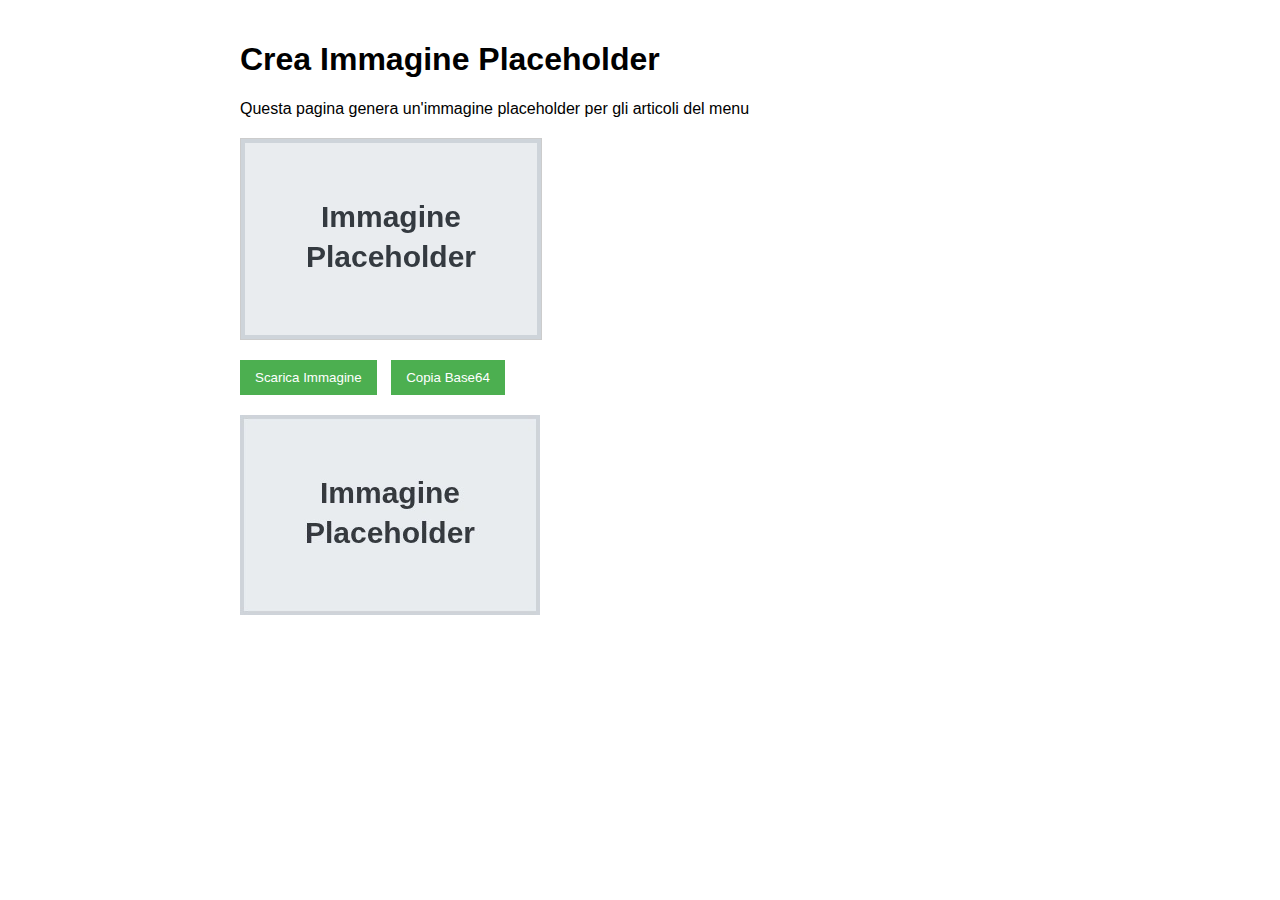
<file: create_placeholder.html>
<!DOCTYPE html>
<html>
<head>
    <title>Genera Placeholder</title>
    <style>
        body {
            font-family: Arial, sans-serif;
            margin: 20px;
            max-width: 800px;
            margin: 0 auto;
            padding: 20px;
        }
        canvas {
            border: 1px solid #ccc;
            display: block;
            margin: 20px 0;
        }
        button {
            padding: 10px 15px;
            background: #4CAF50;
            color: white;
            border: none;
            cursor: pointer;
            margin-right: 10px;
        }
        img {
            max-width: 100%;
            display: block;
            margin: 20px 0;
        }
    </style>
</head>
<body>
    <h1>Crea Immagine Placeholder</h1>
    <p>Questa pagina genera un'immagine placeholder per gli articoli del menu</p>
    
    <div>
        <canvas id="canvas" width="300" height="200"></canvas>
        <div>
            <button id="downloadButton">Scarica Immagine</button>
            <button id="copyButton">Copia Base64</button>
        </div>
        <p id="status"></p>
    </div>
    <img id="preview">
    
    <script>
        // Funzione per disegnare un placeholder sul canvas
        function drawPlaceholder() {
            const canvas = document.getElementById('canvas');
            const ctx = canvas.getContext('2d');
            
            // Sfondo
            ctx.fillStyle = '#E9ECEF';
            ctx.fillRect(0, 0, canvas.width, canvas.height);
            
            // Bordo
            ctx.strokeStyle = '#CED4DA';
            ctx.lineWidth = 4;
            ctx.strokeRect(2, 2, canvas.width-4, canvas.height-4);
            
            // Testo
            ctx.fillStyle = '#343A40';
            ctx.font = 'bold 30px Arial';
            ctx.textAlign = 'center';
            ctx.textBaseline = 'middle';
            ctx.fillText('Immagine', canvas.width/2, canvas.height/2 - 20);
            ctx.fillText('Placeholder', canvas.width/2, canvas.height/2 + 20);
            
            // Aggiorna l'anteprima
            updatePreview();
        }
        
        // Aggiorna l'immagine di anteprima
        function updatePreview() {
            const canvas = document.getElementById('canvas');
            const preview = document.getElementById('preview');
            preview.src = canvas.toDataURL('image/jpeg');
        }
        
        // Scarica l'immagine
        document.getElementById('downloadButton').addEventListener('click', function() {
            const canvas = document.getElementById('canvas');
            const dataURL = canvas.toDataURL('image/jpeg');
            
            const a = document.createElement('a');
            a.href = dataURL;
            a.download = 'placeholder.jpg';
            document.body.appendChild(a);
            a.click();
            document.body.removeChild(a);
            
            document.getElementById('status').textContent = 'Immagine scaricata!';
        });
        
        // Copia il base64
        document.getElementById('copyButton').addEventListener('click', function() {
            const canvas = document.getElementById('canvas');
            const dataURL = canvas.toDataURL('image/jpeg');
            
            navigator.clipboard.writeText(dataURL)
                .then(() => {
                    document.getElementById('status').textContent = 'Base64 copiato negli appunti!';
                })
                .catch(err => {
                    document.getElementById('status').textContent = 'Errore: ' + err;
                });
        });
        
        // Disegna il placeholder all'avvio
        window.onload = drawPlaceholder;
    </script>
</body>
</html>
</file>
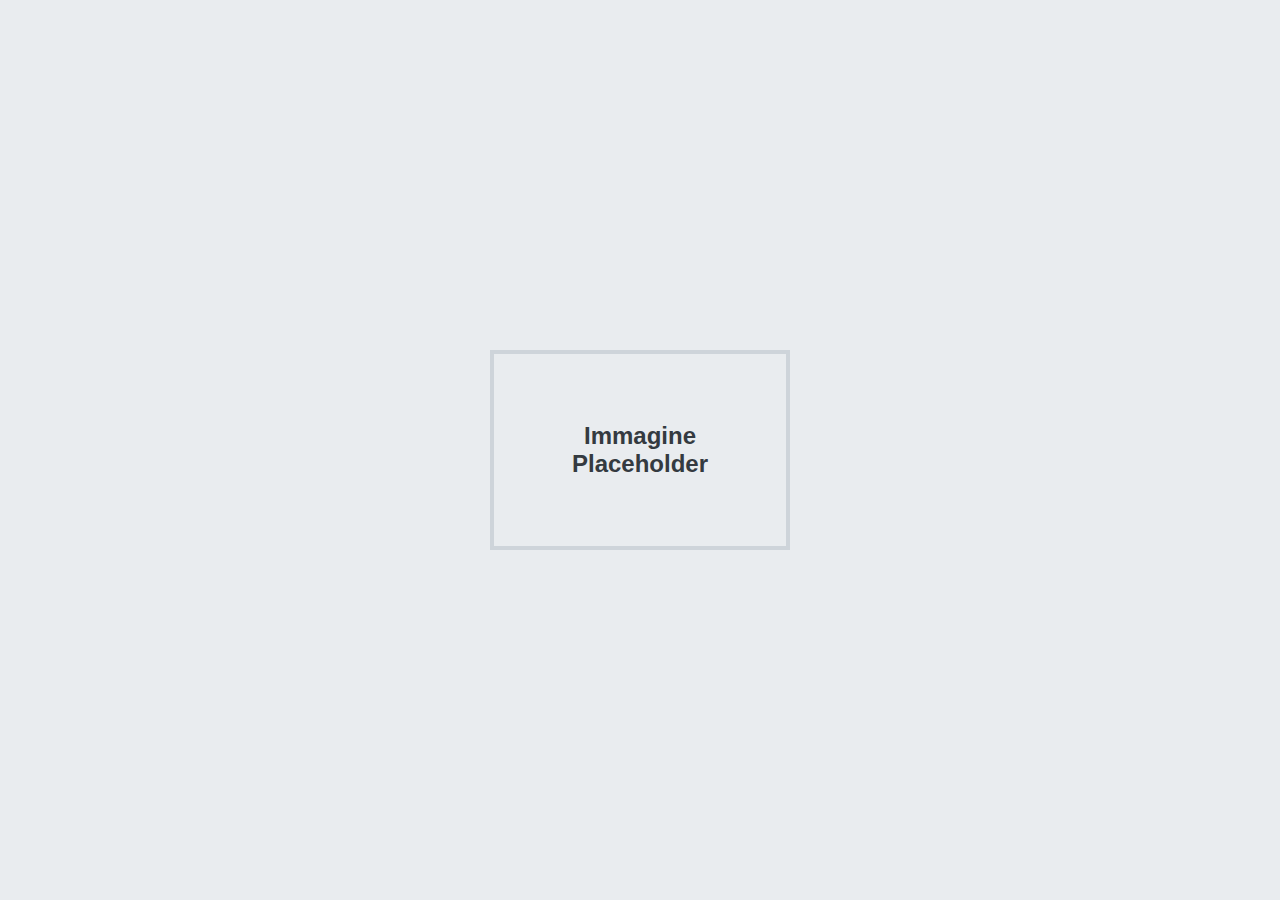
<file: placeholder.html>
<!DOCTYPE html>
<html lang="it">
<head>
    <meta charset="UTF-8">
    <meta name="viewport" content="width=device-width, initial-scale=1.0">
    <title>Placeholder</title>
    <style>
        body, html {
            margin: 0;
            padding: 0;
            height: 100%;
            display: flex;
            justify-content: center;
            align-items: center;
            background-color: #E9ECEF;
            font-family: Arial, sans-serif;
            color: #343A40;
        }
        .placeholder {
            width: 300px;
            height: 200px;
            border: 4px solid #CED4DA;
            display: flex;
            flex-direction: column;
            justify-content: center;
            align-items: center;
            text-align: center;
            padding: 1rem;
            box-sizing: border-box;
        }
        h2 {
            margin: 0;
            font-size: 1.5rem;
            font-weight: bold;
        }
    </style>
</head>
<body>
    <div class="placeholder">
        <h2>Immagine</h2>
        <h2>Placeholder</h2>
    </div>
</body>
</html>
</file>
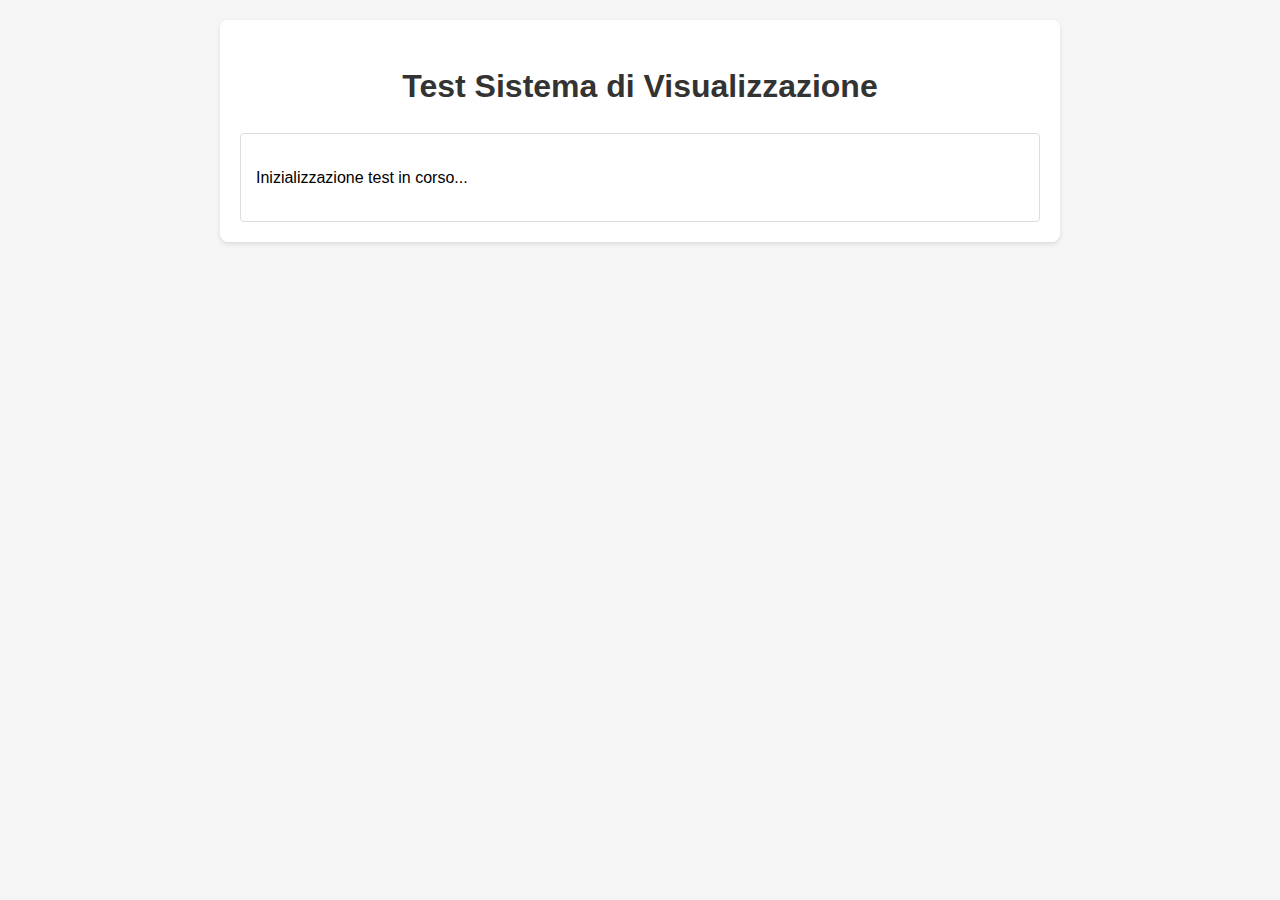
<file: test_view_system.html>
<!DOCTYPE html>
<html lang="it">
<head>
    <meta charset="UTF-8">
    <meta name="viewport" content="width=device-width, initial-scale=1.0">
    <title>Test Sistema di Visualizzazione</title>
    <style>
        body {
            font-family: 'Arial', sans-serif;
            line-height: 1.6;
            margin: 0;
            padding: 20px;
            background: #f5f5f5;
        }
        
        .test-container {
            max-width: 800px;
            margin: 0 auto;
            background: white;
            padding: 20px;
            border-radius: 8px;
            box-shadow: 0 2px 4px rgba(0,0,0,0.1);
        }
        
        h1 {
            color: #333;
            text-align: center;
            margin-bottom: 20px;
        }
        
        #testResults {
            margin-top: 20px;
            padding: 15px;
            border: 1px solid #ddd;
            border-radius: 4px;
        }
        
        .success {
            color: #2ecc71;
        }
        
        .error {
            color: #e74c3c;
        }
        
        /* Stili per il sistema di visualizzazione */
        .view-card .menu-items {
            display: grid;
            grid-template-columns: repeat(auto-fill, minmax(250px, 1fr));
            gap: 20px;
        }
        
        .view-list .menu-items {
            display: flex;
            flex-direction: column;
            gap: 10px;
        }
    </style>
</head>
<body>
    <div class="test-container">
        <h1>Test Sistema di Visualizzazione</h1>
        <div id="testResults">
            <p>Inizializzazione test in corso...</p>
        </div>
    </div>
    
    <!-- Carica prima il sistema di visualizzazione -->
    <script src="js/viewToggle.js"></script>
    <!-- Poi carica i test -->
    <script src="js/test_view_system.js"></script>
</body>
</html>
</file>
